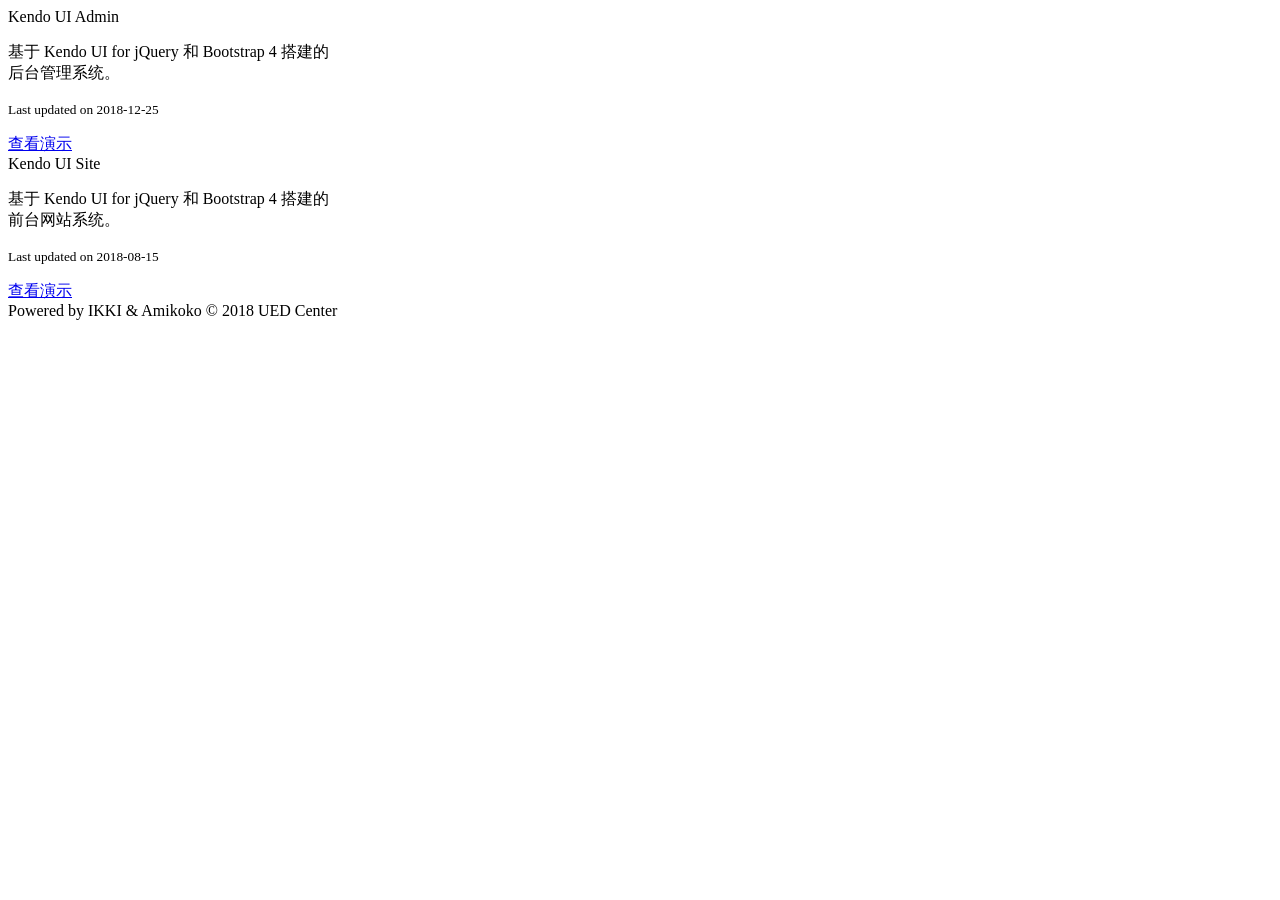
<file: index.html>
<!DOCTYPE html>
<html lang="zh-CN">
    <head>
        <meta charset="UTF-8">
        <meta http-equiv="X-UA-Compatible" content="IE=edge, chrome=1">
        <meta name="renderer" content="webkit">
        <meta name="force-rendering" content="webkit">
        <meta name="viewport" content="width=device-width, initial-scale=1, shrink-to-fit=no">
        <meta name="keywords" content="IKKI, IKKI2000, IKKI Studio, IKKI-Studio, ikki, ikki2000, ikkistudio, Kendo, Kendo UI, KendoUI, Kendo-UI, kendo, kendoui, kendo-ui, admin, admin-ui, admin-dashboard, dashboard, dashboard-templates, template, framework, site, website, bootstrap, bootstrap4, responsive, responsive-design, responsive-web-design, responsive-layout, layout">
        <meta name="description" content="Kendo UI Admin & Site base on Kendo UI for jQuery and Bootstrap 4.">
        <meta name="author" content="IKKI &amp; Amikoko">
        <meta name="copyright" content="UED Center">
        <title>Kendo UI Admin &amp; Site by IKKI &amp; Amikoko</title>
        <base href="https://ikki2000.github.io/KendoUI-Admin-Site/">
        <link href="img/favicon.png" rel="icon" type="image/png">
        <link href="css/fontawesome-all.min.css" rel="stylesheet">
        <link href="css/bootstrap.min.css" rel="stylesheet">
        <link href="css/amikoko.admin.css" rel="stylesheet">
        <!--[if lt IE 9]>
        <script src="js/html5shiv.min.js"></script>
        <script src="js/respond.min.js"></script>
        <![endif]-->
        <script src="js/jquery.min.js"></script>
    </head>
    <body id="login">
        <main class="text-body text-left">
            <div class="card-deck">
                <div class="card">
                    <div class="card-header"><i class='fas fa-cog mr-3'></i>Kendo UI Admin</div>
                    <div class="card-body">
                        <p class="card-text">基于 Kendo UI for jQuery 和 Bootstrap 4 搭建的<br>后台管理系统。</p>
                        <p class="card-text"><small class="text-muted">Last updated on 2018-12-25</small></p>
                    </div>
                    <div class="card-footer text-center">
                        <a href="https://ikki2000.github.io/KendoUI-Admin-Site/admin/login.html" class="btn btn-primary">查看演示</a>
                    </div>
                </div>
                <div class="card">
                    <div class="card-header"><i class='fas fa-globe mr-3'></i>Kendo UI Site</div>
                    <div class="card-body">
                        <p class="card-text">基于 Kendo UI for jQuery 和 Bootstrap 4 搭建的<br>前台网站系统。</p>
                        <p class="card-text"><small class="text-muted">Last updated on 2018-08-15</small></p>
                    </div>
                    <div class="card-footer text-center">
                        <a href="https://ikki2000.github.io/KendoUI-Admin-Site/site/index.html" class="btn btn-primary">查看演示</a>
                    </div>
                </div>
            </div>
        </main>
        <footer>Powered by IKKI &amp; Amikoko &copy; 2018 UED Center</footer>
        <script src="js/jquery.particleground.js"></script>
        <script>
            $(function() {
                // 动态背景
                $('#login').particleground();
            });
        </script>
    </body>
</html>
</file>
<file: css/amikoko.admin.css>
@charset "UTF-8";
/*!
 * Kendo UI Admin v1.0.0 by IKKI & Amikoko - https://ikki2000.github.io/
 * Copyright 2018 IKKI Studio
 * Released under the MIT License - https://ikki2000.github.io/KendoUI-Admin-Site/LICENSE
 */
/* CSS for All Admin Pages | Written by Amikoko | 2018-02-03 */
/* 主体框架结构 ------------------------------ */
html,
body {
  overflow: hidden;
  width: 100%;
  height: 100%;
  font-family: "Microsoft YaHei", arial, simsun, sans-serif;
  font-size: 14px; }

#aside {
  overflow: hidden;
  position: fixed;
  top: 0;
  left: 0;
  z-index: 9999;
  width: 200px;
  height: 100%;
  transition: all .3s; }

#main {
  overflow: hidden;
  position: absolute;
  top: 0;
  left: 200px;
  right: 0;
  bottom: 0;
  z-index: 0;
  width: calc(100% - 200px);
  height: 100%;
  transition: all .3s; }

#header {
  position: absolute;
  top: 0;
  left: 0;
  right: 0;
  z-index: 999;
  width: 100%;
  height: 60px;
  background: #fff;
  box-shadow: 0 1px 2px rgba(0, 0, 0, 0.2); }

#section {
  overflow: auto;
  position: absolute;
  top: 60px;
  left: 0;
  right: 0;
  bottom: 0;
  z-index: 1;
  padding: 15px 15px 0 15px;
  width: 100%;
  height: calc(100% - 60px);
  background: #eee; }

iframe#section {
  border: none;
  padding: 0; }

#container {
  position: relative;
  min-height: 96%; }

#footer {
  height: 4%;
  font-size: 12px;
  line-height: 12px;
  text-align: center;
  color: #999;
  background: #eee;
  text-shadow: 1px 1px 0 #fff; }

#loading {
  display: none;
  position: fixed;
  z-index: 9999;
  color: #fff;
  background: rgba(0, 0, 0, 0.3); }
  #loading:before, #loading:after {
    border-width: 3px;
    box-shadow: 0 0 3px 3px rgba(255, 255, 255, 0.3); }

#template {
  display: none; }

#locking {
  display: flex;
  flex-direction: column;
  justify-content: center;
  align-items: center;
  position: absolute;
  top: 50%;
  left: 50%;
  right: 50%;
  bottom: 50%;
  z-index: 10000;
  width: 0;
  height: 0;
  text-align: center;
  color: #fff;
  background: url("../img/lock_bg.jpg") no-repeat center;
  background-size: 100% 100%;
  transition: all .2s linear; }
  #locking figure {
    position: relative;
    margin-bottom: 0; }
    #locking figure:hover:after {
      display: flex;
      justify-content: center;
      align-items: center;
      position: absolute;
      top: 0;
      left: 0;
      border-radius: 50%;
      width: 100%;
      height: 100%;
      font-family: FontAwesome;
      font-size: 60px;
      background: rgba(0, 0, 0, 0.5);
      content: "\f13e";
      cursor: pointer; }
  #locking img {
    border-radius: 50%;
    width: 0;
    height: 0;
    background: #fff;
    box-shadow: 0 0 3px 1px rgba(0, 0, 0, 0.6);
    opacity: 0;
    transition: all .6s linear; }
  #locking h3 {
    margin: 20px 0 30px 0;
    font-size: 0;
    opacity: 0;
    transition: all .6s linear; }
  #locking.lock-ani {
    top: 0;
    left: 0;
    right: 0;
    bottom: 0;
    width: 100%;
    height: 100%; }
    #locking.lock-ani img {
      width: 128px;
      height: 128px;
      opacity: 1; }
    #locking.lock-ani h3 {
      font-size: 30px;
      opacity: 1; }
  #locking .input-group {
    width: 300px;
    opacity: 0;
    transition: opacity .6s; }
    #locking .input-group.lock-input-ani {
      opacity: 1; }
  #locking .form-control {
    font-size: 14px; }
    #locking .form-control:focus {
      box-shadow: inset 0 1px 2px rgba(0, 0, 0, 0.075), 0 0 5px rgba(128, 189, 255, 0.5); }
  #locking .input-group-append {
    cursor: pointer; }
  #locking i {
    font-size: 16px; }

h1 {
  margin: 0;
  width: 100%;
  height: 60px;
  text-indent: -9999px;
  background: #fff url("../img/logo.png") no-repeat center;
  background-size: auto 72%;
  box-shadow: -2px 1px 2px rgba(0, 0, 0, 0.2); }

/* Splitter 版 */
#body {
  border: none;
  height: 100%; }
  #body #header {
    overflow: visible;
    border-bottom: 1px solid #ccc;
    box-shadow: none; }
    #body #header h1 {
      display: block;
      position: static;
      float: left;
      width: 200px; }
  #body #main {
    left: 0;
    border: none;
    width: 100%;
    height: calc(100% - 69px);
    transition: none; }
  #body #aside {
    transition: none; }
  #body #section {
    border: 1px solid #ccc; }
  #body #path {
    padding-left: 15px; }
  #body #nav {
    height: 100%; }

/* 左侧导航 */
#nav {
  overflow-x: hidden;
  overflow-y: auto;
  width: 220px;
  height: calc(100% - 60px); }
  #nav small {
    margin-left: 5px;
    font-size: 11px;
    opacity: .5;
    display: inline-block;
    font-family: tahoma, sans-serif;
    -webkit-transform: scale(0.916);
    -moz-transform: none;
    -ms-transform: none; }
  #nav i {
    display: inline-block;
    width: 20px;
    height: 20px;
    font-size: 20px;
    line-height: 20px;
    text-align: center;
    vertical-align: middle;
    margin-right: 10px; }
  #nav sup {
    top: 8px;
    left: 8px;
    display: inline-block;
    position: absolute;
    border-radius: 50%;
    width: 10px;
    height: 10px;
    text-indent: -9999px;
    background: #f35800; }
  #nav sub {
    display: inline-block;
    position: absolute;
    top: 15px;
    right: 30px;
    border-radius: 4px;
    padding: 2px 5px;
    height: 16px;
    font-family: "Microsoft YaHei", tahoma, sans-serif;
    font-size: 12px;
    line-height: 12px; }
  #nav .k-group i {
    width: 16px;
    height: 16px;
    font-size: 16px;
    line-height: 16px;
    margin-right: 6px; }
  #nav .k-group sub {
    position: relative;
    top: 0;
    left: 5px; }

#navPanelBar,
#navPanelBar .k-item,
#navPanelBar .k-link,
#navPanelBar .k-icon,
#navMenu,
#navMenu .k-item,
#navMenu .k-link,
#navMenu .k-icon {
  border: none;
  white-space: nowrap;
  text-decoration: none;
  color: inherit;
  background: transparent;
  box-shadow: none; }
#navPanelBar .k-link,
#navMenu .k-link {
  padding: 12px 0 12px 12px;
  cursor: pointer; }
#navPanelBar .k-group .k-link,
#navMenu .k-group .k-link {
  font-size: 12px; }
#navPanelBar .k-state-hover,
#navMenu .k-state-hover {
  background-color: rgba(255, 255, 255, 0.2); }

#navPanelBar {
  width: 200px; }
  #navPanelBar sup {
    display: none; }
  #navPanelBar .k-group {
    border: none;
    white-space: nowrap;
    text-decoration: none;
    color: inherit;
    background: transparent;
    box-shadow: none;
    background-color: rgba(255, 255, 255, 0.2); }
    #navPanelBar .k-group .k-link {
      padding: 8px 0 8px 20px; }
  #navPanelBar .k-state-active > .k-link,
  #navPanelBar .k-state-selected {
    background-color: rgba(0, 0, 0, 0.08); }

#navMenu {
  width: 60px; }
  #navMenu,
  #navMenu abbr {
    display: none; }
  #navMenu .k-group .k-link {
    border-left: 3px solid transparent;
    padding: 8px 30px 8px 20px; }
  #navMenu .k-group .k-state-hover > .k-link,
  #navMenu .k-group .k-state-active {
    background-color: rgba(0, 0, 0, 0.08);
    border-color: #ccc; }
  #navMenu > .k-item > .k-state-active {
    background-color: rgba(255, 255, 255, 0.2); }

/* 左侧导航动效 */
#navCkb {
  position: absolute;
  z-index: -1;
  opacity: 0; }
  #navCkb:checked ~ #aside {
    width: 60px; }
    #navCkb:checked ~ #aside h1 {
      background-image: url("../img/logo_s.png"); }
    #navCkb:checked ~ #aside,
    #navCkb:checked ~ #aside #nav {
      overflow: visible;
      width: 60px; }
    #navCkb:checked ~ #aside #navPanelBar {
      display: none; }
    #navCkb:checked ~ #aside #navMenu {
      display: block; }
  #navCkb:checked ~ #main {
    left: 60px;
    width: calc(100% - 60px); }
    #navCkb:checked ~ #main #header .fa-bars {
      transform: rotate(-90deg); }

#mask {
  position: fixed;
  top: 60px;
  left: 0;
  right: 0;
  bottom: 0;
  z-index: -1;
  width: 100%;
  height: calc(100% - 60px);
  background: rgba(0, 0, 0, 0.3);
  opacity: 0;
  transition: all .3s; }

/* 顶部菜单 */
#header > label {
  margin-bottom: 0; }
  #header > label i {
    margin: 15px;
    font-size: 30px;
    cursor: pointer;
    transition: all .3s; }
  #header > label[for="navCkb"] {
    float: left; }
  #header > label[for="menuCkb"] {
    display: none;
    float: right; }
#header h1 {
  display: none;
  position: absolute;
  top: 0;
  left: 0;
  z-index: -1;
  box-shadow: none; }

#path {
  float: left;
  height: 60px;
  line-height: 60px;
  color: #000; }
  #path a {
    text-decoration: none;
    color: #000; }
  #path i {
    width: 16px;
    height: 16px;
    font-size: 16px;
    line-height: 16px;
    margin-right: 6px; }
  #path sup {
    top: 16px;
    margin-left: -26px;
    display: inline-block;
    position: absolute;
    border-radius: 50%;
    width: 10px;
    height: 10px;
    text-indent: -9999px;
    background: #f35800; }
  #path small {
    margin-left: 5px;
    font-size: 11px;
    opacity: .5; }
  #path img {
    margin: 0 2px 0 10px;
    border-radius: 50%;
    width: 40px;
    height: 40px;
    box-shadow: 0 0 3px 1px rgba(0, 0, 0, 0.6); }
  #path sub,
  #path .k-i-arrow-60-up,
  #path .k-i-arrow-60-down,
  #path .k-i-arrow-60-left,
  #path .k-i-arrow-60-right {
    display: none; }
  #path .fa-angle-double-right {
    margin: 0 10px;
    color: #ccc; }

#menuH .k-item,
#menuH .k-link,
#menuV .k-item,
#menuV .k-link {
  border: none;
  white-space: nowrap;
  text-decoration: none;
  color: inherit;
  background: transparent;
  box-shadow: none;
  color: #000; }
#menuH sup,
#menuV sup {
  display: inline-block;
  position: absolute;
  top: 6px;
  border-radius: 50%;
  width: 20px;
  height: 20px;
  font-size: 12px;
  line-height: 20px;
  text-align: center;
  transform: scale(0.8); }
#menuH small,
#menuV small {
  margin-left: 5px;
  font-size: 11px;
  opacity: .5; }
#menuH i,
#menuV i {
  display: inline-block;
  width: 20px;
  height: 20px;
  font-size: 20px;
  line-height: 20px;
  text-align: center;
  vertical-align: middle;
  margin-right: 6px; }
#menuH .k-group i,
#menuV .k-group i {
  width: 16px;
  height: 16px;
  font-size: 16px;
  line-height: 16px; }
#menuH .k-group i.color,
#menuV .k-group i.color {
  margin: 0;
  border: 1px solid #ccc;
  width: 22px;
  height: 22px; }
#menuH .k-group i.flag-icon,
#menuV .k-group i.flag-icon {
  border: 1px solid #ccc;
  width: 22px;
  height: 17px; }
#menuH .k-group .k-link,
#menuV .k-group .k-link {
  font-size: 12px; }
#menuH .k-group .k-state-hover > .k-link,
#menuH .k-group .k-state-active,
#menuV .k-group .k-state-hover > .k-link,
#menuV .k-group .k-state-active {
  background-color: rgba(0, 0, 0, 0.08);
  border-color: #ccc; }
#menuH > .k-item > .k-link img,
#menuV > .k-item > .k-link img {
  margin: 0 2px 0 10px;
  border-radius: 50%;
  width: 40px;
  height: 40px;
  box-shadow: 0 0 3px 1px rgba(0, 0, 0, 0.6); }
#menuH > .k-item > span.k-link,
#menuV > .k-item > span.k-link {
  border-color: transparent !important;
  cursor: default; }
#menuH > .k-item > span.k-state-active,
#menuV > .k-item > span.k-state-active {
  border-color: #ccc !important;
  cursor: pointer; }
#menuH .k-state-hover > .k-link,
#menuH .k-item > .k-state-active,
#menuV .k-state-hover > .k-link,
#menuV .k-item > .k-state-active {
  border-color: #ccc !important; }

#menuH {
  float: right;
  border: none;
  white-space: nowrap;
  text-decoration: none;
  color: inherit;
  background: transparent;
  box-shadow: none; }
  #menuH sup {
    left: 0; }
  #menuH hr {
    border-top: none;
    border-left: 1px solid #ccc;
    width: 0;
    height: 20px; }
  #menuH i.color:first-child {
    border-right: none;
    border-radius: 4px 0 0 4px; }
  #menuH i.color:last-child {
    margin-right: 6px;
    border-left: none;
    border-radius: 0 4px 4px 0; }
  #menuH .k-group .k-link {
    border-left: 3px solid transparent;
    padding: 8px 30px 8px 20px; }
  #menuH > .k-item > .k-link {
    border-top: 3px solid transparent;
    padding: 7px 10px 10px 10px;
    height: 60px;
    line-height: 60px; }
  #menuH > .k-item > .k-animation-container {
    left: auto !important;
    right: 0; }
    #menuH > .k-item > .k-animation-container > .k-group {
      overflow: visible !important; }
      #menuH > .k-item > .k-animation-container > .k-group:before {
        position: absolute;
        border-style: solid;
        border-color: transparent;
        width: 0;
        height: 0;
        content: "";
        top: -16px;
        right: 47px;
        z-index: 999;
        border-width: 8px;
        border-bottom-color: #f9f9f9; }
      #menuH > .k-item > .k-animation-container > .k-group:after {
        position: absolute;
        border-style: solid;
        border-color: transparent;
        width: 0;
        height: 0;
        content: "";
        top: -20px;
        right: 45px;
        z-index: 888;
        border-width: 10px;
        border-bottom-color: #ccc; }

#menuV {
  display: none;
  position: absolute;
  top: 60px;
  right: -100%;
  z-index: 999;
  border: 1px solid #ccc;
  background: #f9f9f9;
  box-shadow: 0 2px 4px 0 rgba(0, 0, 0, 0.03), 0 4px 5px 0 rgba(0, 0, 0, 0.04);
  direction: rtl;
  text-align: right;
  transition: all .3s; }
  #menuV:before {
    position: absolute;
    border-style: solid;
    border-color: transparent;
    width: 0;
    height: 0;
    content: "";
    top: -16px;
    right: 21px;
    z-index: 999;
    border-width: 8px;
    border-bottom-color: #f9f9f9; }
  #menuV:after {
    position: absolute;
    border-style: solid;
    border-color: transparent;
    width: 0;
    height: 0;
    content: "";
    top: -20px;
    right: 19px;
    z-index: 888;
    border-width: 10px;
    border-bottom-color: #ccc; }
  #menuV abbr {
    display: none; }
  #menuV sup {
    left: 6px; }
  #menuV hr {
    margin: 0;
    border-top: 1px solid #ccc;
    width: 100%; }
  #menuV .k-i-arrow-60-right {
    left: .2rem;
    right: auto; }
    #menuV .k-i-arrow-60-right:before {
      content: "\e007"; }
  #menuV i {
    margin-left: 6px;
    margin-right: 0; }
  #menuV i.color:first-child {
    border-left: none;
    border-radius: 0 4px 4px 0; }
  #menuV i.color:last-child {
    margin-left: 6px;
    border-right: none;
    border-radius: 4px 0 0 4px; }
  #menuV .k-group .k-link {
    border-right: 3px solid transparent;
    padding: 8px 20px 8px 30px; }
  #menuV > .k-item > .k-link {
    border-right: 3px solid transparent;
    padding: 6px 8px;
    min-width: 100px; }
    #menuV > .k-item > .k-link img {
      margin: 5px; }
  #menuV .k-state-hover > .k-link,
  #menuV .k-item > .k-state-active {
    background-color: rgba(0, 0, 0, 0.08); }

/* 顶部菜单动效 */
#menuCkb {
  position: absolute;
  right: 0;
  z-index: -1;
  opacity: 0; }
  #menuCkb:checked ~ #main #header .fa-ellipsis-h,
  #menuCkb:checked ~ #body #header .fa-ellipsis-h {
    transform: rotate(90deg); }
  #menuCkb:checked ~ #main #menuV,
  #menuCkb:checked ~ #body #menuV {
    right: 0; }

/* 选项卡 */
#tab .k-tabstrip-items,
#hint .k-tabstrip-items {
  margin-bottom: 15px;
  padding-bottom: 15px;
  border-bottom: 1px solid #ccc; }
  #tab .k-tabstrip-items i,
  #hint .k-tabstrip-items i {
    width: 16px;
    height: 16px;
    font-size: 16px;
    line-height: 16px;
    margin-right: 6px; }
  #tab .k-tabstrip-items sup,
  #hint .k-tabstrip-items sup {
    top: 3px;
    left: 8px;
    display: inline-block;
    position: absolute;
    border-radius: 50%;
    width: 10px;
    height: 10px;
    text-indent: -9999px;
    background: #f35800; }
  #tab .k-tabstrip-items small,
  #hint .k-tabstrip-items small {
    margin-left: 5px;
    font-size: 11px;
    opacity: .5; }
  #tab .k-tabstrip-items sub,
  #hint .k-tabstrip-items sub {
    display: inline-block;
    position: relative;
    top: 0;
    margin-left: 5px;
    border-radius: 4px;
    padding: 2px 5px;
    height: 16px;
    font-family: "Microsoft YaHei", tahoma, sans-serif;
    font-size: 12px;
    line-height: 12px; }
  #tab .k-tabstrip-items .fa-times-circle,
  #hint .k-tabstrip-items .fa-times-circle {
    margin-left: 5px;
    margin-right: 0;
    text-align: center; }
  #tab .k-tabstrip-items .k-item,
  #hint .k-tabstrip-items .k-item {
    border-color: #ccc;
    border-radius: 4px;
    color: #999;
    background-color: rgba(255, 255, 255, 0.6); }
  #tab .k-tabstrip-items .k-link,
  #hint .k-tabstrip-items .k-link {
    white-space: nowrap; }
  #tab .k-tabstrip-items .k-state-active,
  #hint .k-tabstrip-items .k-state-active {
    color: #000;
    background-color: #fff; }
#tab .k-content,
#hint .k-content {
  padding: 0;
  border: none;
  background: none; }

#contextMenu i {
  width: 16px;
  height: 16px;
  font-size: 16px;
  line-height: 16px;
  margin-right: 6px;
  text-align: center; }
#contextMenu .k-link {
  padding: 8px 30px 8px 20px; }

/* 登录 */
#login main {
  display: flex;
  justify-content: center;
  align-items: center;
  overflow: hidden;
  position: absolute;
  top: 0;
  left: 0;
  right: 0;
  bottom: 0;
  width: 100%;
  height: 100%;
  text-align: center;
  color: #fff;
  opacity: .6; }
  #login main form {
    padding: 15px;
    width: 100%;
    max-width: 420px; }
    #login main form #avatar {
      border-radius: 50%;
      width: 128px;
      height: 128px;
      background: #fff;
      box-shadow: 0 0 3px 1px rgba(0, 0, 0, 0.6);
      transition: all 1s; }
    #login main form .user-avatar {
      transform: rotateY(360deg); }
    #login main form h3 {
      margin: 20px 0;
      font-size: 24px;
      font-weight: 100; }
      #login main form h3 small {
        display: block;
        margin-top: 10px;
        font-size: 14px;
        line-height: 20px; }
    #login main form .form-group {
      text-align: left; }
    #login main form i {
      margin-right: 8px;
      width: 16px;
      height: 16px;
      font-size: 16px; }
    #login main form .form-control:focus {
      box-shadow: inset 0 1px 2px rgba(0, 0, 0, 0.075), 0 0 5px rgba(128, 189, 255, 0.5); }
    #login main form .k-tooltip-validation {
      display: block;
      margin: 0;
      border: 1px solid #faa685;
      border-radius: 0;
      padding: 5px 10px;
      width: 100%;
      color: #a64515;
      background-color: #fddacc; }
    #login main form .verify-bar-area {
      position: relative;
      border: 1px solid #ced4da;
      border-radius: 4px;
      text-align: center;
      color: #495057;
      background: #fff; }
      #login main form .verify-bar-area .verify-left-bar {
        position: absolute;
        top: -1px;
        left: -1px;
        border-radius: 4px 0 0 4px; }
      #login main form .verify-bar-area .verify-move-block {
        position: absolute;
        top: 0;
        left: 0;
        border-radius: 4px;
        color: #fff;
        background: #007bff;
        cursor: pointer; }
        #login main form .verify-bar-area .verify-move-block:hover {
          background: #0069d9; }
        #login main form .verify-bar-area .verify-move-block .verify-icon {
          margin-right: 0; }
#login footer {
  position: absolute;
  bottom: 0;
  width: 100%;
  font-size: 12px;
  line-height: 3em;
  text-align: center;
  color: rgba(255, 255, 255, 0.6); }

/* 主要内容 */
#goTop {
  display: none;
  position: fixed;
  right: 32px;
  bottom: 12px;
  z-index: 999;
  padding: 0;
  width: 30px;
  height: 30px;
  font-size: 24px;
  line-height: 24px;
  opacity: .6; }

/* 手机端适配 */
@media only screen and (max-width: 767px) {
  #navCkb:checked ~ #aside #navPanelBar,
  #header h1,
  #header label[for="menuCkb"],
  #menuV {
    display: block; }

  #navCkb:checked ~ #aside #navMenu,
  #navCkb:checked ~ #main #header h1,
  #menuH,
  #path span {
    display: none; }

  #aside {
    left: -200px; }

  #main {
    left: 0;
    width: 100%; }

  #navCkb:checked ~ label #mask {
    z-index: 9998;
    opacity: 1; }
  #navCkb:checked ~ #aside {
    left: 0;
    width: 200px; }
    #navCkb:checked ~ #aside h1 {
      background-image: url("../img/logo.png"); }
    #navCkb:checked ~ #aside #nav {
      overflow-x: hidden;
      overflow-y: auto;
      width: 206px; }
  #navCkb:checked ~ #main {
    left: 0;
    width: 100%; }
    #navCkb:checked ~ #main #header .fa-bars {
      margin-left: 215px; }

  #locking {
    background-size: auto 100%; } }
/* Bootstrap 细节完善 ------------------------------ */
.hide {
  display: none; }

/* 尺寸 */
.w-5 {
  width: 5% !important; }

.w-10 {
  width: 10% !important; }

.w-15 {
  width: 15% !important; }

.w-20 {
  width: 20% !important; }

.w-30 {
  width: 33.33% !important; }

.w-33 {
  width: 33% !important; }

.w-40 {
  width: 40% !important; }

.w-60 {
  width: 60% !important; }

.w-70 {
  width: 70% !important; }

.w-80 {
  width: 80% !important; }

.w-90 {
  width: 90% !important; }

.h-5 {
  height: 5% !important; }

.h-10 {
  height: 10% !important; }

.h-15 {
  height: 15% !important; }

.h-20 {
  height: 20% !important; }

.h-30 {
  height: 33.33% !important; }

.h-33 {
  height: 33% !important; }

.h-40 {
  height: 40% !important; }

.h-60 {
  height: 60% !important; }

.h-70 {
  height: 70% !important; }

.h-80 {
  height: 80% !important; }

.h-90 {
  height: 90% !important; }

/* Kendo UI 细节完善 ------------------------------ */
/* 通知框 */
.k-notification-wrap {
  font-size: 14px;
  line-height: 2.4em; }

/* 对话框 */
.k-dialog .dialog-box,
.k-window .dialog-box {
  padding: 40px; }
  .k-dialog .dialog-box i.fas,
  .k-window .dialog-box i.fas {
    margin-right: 10px;
    font-size: 30px;
    vertical-align: middle; }
  .k-dialog .dialog-box i.fa-check-circle,
  .k-window .dialog-box i.fa-check-circle {
    color: #bede0b; }
  .k-dialog .dialog-box i.fa-info-circle,
  .k-dialog .dialog-box i.fa-question-circle,
  .k-window .dialog-box i.fa-info-circle,
  .k-window .dialog-box i.fa-question-circle {
    color: #84cef8; }
  .k-dialog .dialog-box i.fa-exclamation-circle,
  .k-window .dialog-box i.fa-exclamation-circle {
    color: #f7d82a; }
  .k-dialog .dialog-box i.fa-times-circle,
  .k-window .dialog-box i.fa-times-circle {
    color: #faa685; }
.k-dialog .k-dialog-buttongroup .k-button:first-child:last-child,
.k-window .k-dialog-buttongroup .k-button:first-child:last-child {
  border-radius: 0; }
.k-dialog .k-window-buttongroup,
.k-window .k-window-buttongroup {
  margin-bottom: -20px;
  padding-top: 24px;
  text-align: center; }
  .k-dialog .k-window-buttongroup .k-button,
  .k-window .k-window-buttongroup .k-button {
    margin: 0 10px; }
.k-dialog .pic-box,
.k-dialog .window-map,
.k-window .pic-box,
.k-window .window-map {
  padding: 0; }

/* 模态框 */
.k-window-iframecontent {
  height: 100%; }

/* 按钮 */
.k-button-lg {
  padding: 8px 30px;
  height: 36px; }

/* 表单 */
form label .k-required {
  margin-right: .2em;
  font-size: 20px;
  line-height: 12px;
  vertical-align: -50%; }
form .col-form-label {
  line-height: 1.2em; }
form .k-label-lg {
  font-size: 16px;
  line-height: 1.5em; }
form .k-space-left .k-icon {
  margin-left: 3px; }
form .k-space-right .k-icon {
  margin-right: 3px; }
form .k-textbox-lg {
  height: 36px; }
  form .k-textbox-lg.k-space-left {
    padding-left: 3em; }
    form .k-textbox-lg.k-space-left .k-icon {
      margin-left: 10px; }
  form .k-textbox-lg.k-space-right {
    padding-right: 3em; }
    form .k-textbox-lg.k-space-right .k-icon {
      margin-right: 10px; }
  form .k-textbox-lg .k-icon {
    margin-top: -10px;
    font-size: 20px; }
form .ajax-loading {
  display: none; }
form .k-i-loading {
  margin: 8px 5px 0 0;
  vertical-align: -20%; }
form .k-radio-label,
form .k-checkbox-label {
  margin: 7px 12px 7px 0; }
form .k-tooltip-validation {
  display: block;
  font-size: 12px; }
  form .k-tooltip-validation .k-icon {
    margin-right: 0;
    line-height: .9em; }
form .k-editor-toolbar .k-tool-group {
  border-left: none; }
form .adv-search-area,
form .searchBtn.row {
  display: none; }

/* 下拉分组 */
.k-popup .k-list .k-item > .k-group {
  font-size: 12px;
  line-height: 20px; }
  .k-popup .k-list .k-item > .k-group:before {
    left: -20px;
    border-width: 10px; }

/* 转换器 */
.k-switch {
  margin-right: .5em;
  width: 3em; }

.k-switch-container {
  padding: 0;
  line-height: normal; }

.k-switch-handle {
  margin: -3px 5px 0 3px;
  width: 1em;
  height: 1em; }

.k-switch-off:hover .k-switch-container {
  border-color: #ccc; }
.k-switch-off:hover .k-switch-handle {
  background-color: #eee;
  border-color: #ccc; }

/* 高级搜索 */
.adv-search-btn {
  position: relative;
  top: -1px;
  margin-bottom: 15px;
  text-align: center; }
  .adv-search-btn .k-button {
    border-color: rgba(0, 0, 0, 0.125);
    border-top-color: #fff;
    border-radius: 0 0 4px 4px;
    color: #ccc;
    background-color: #fff; }
    .adv-search-btn .k-button:active {
      box-shadow: none; }
    .adv-search-btn .k-button i {
      margin-right: 8px; }

/* 表格 */
.k-edit-form-container {
  width: 600px; }
  .k-edit-form-container .k-edit-label {
    width: 20%;
    font-weight: bold; }
    .k-edit-form-container .k-edit-label .k-required {
      margin-right: .2em;
      font-size: 20px;
      line-height: 12px;
      vertical-align: -50%; }
  .k-edit-form-container .k-edit-field {
    padding-right: 5%;
    width: 75%; }
    .k-edit-form-container .k-edit-field .k-switch {
      width: 3em; }
      .k-edit-form-container .k-edit-field .k-switch .k-switch-handle {
        margin-top: -4px; }
    .k-edit-form-container .k-edit-field .k-switch,
    .k-edit-form-container .k-edit-field .k-radio-label,
    .k-edit-form-container .k-edit-field .k-checkbox-label {
      margin-top: 6px; }
    .k-edit-form-container .k-edit-field .k-slider .k-tick {
      margin-top: 2px; }
    .k-edit-form-container .k-edit-field .k-colorpicker {
      width: 100%; }
      .k-edit-form-container .k-edit-field .k-colorpicker .k-selected-color {
        width: calc(100% - 8px - 1.42857em); }
    .k-edit-form-container .k-edit-field .k-multiselect li.k-button {
      margin-top: 2px; }
    .k-edit-form-container .k-edit-field .k-textarea {
      width: 100%; }
    .k-edit-form-container .k-edit-field .k-editor .k-tool-group {
      border-width: 0; }
  .k-edit-form-container .k-edit-buttons {
    text-align: center; }
  .k-edit-form-container div.k-tooltip-validation {
    flex-direction: row;
    margin: 0.5em 0 0 0 !important; }
    .k-edit-form-container div.k-tooltip-validation .k-icon {
      margin-right: 4px; }

.k-grid-edit-row strong.k-required {
  margin-bottom: .3em;
  margin-left: -6px;
  margin-right: .2em;
  font-size: 20px;
  line-height: 12px;
  vertical-align: -50%; }
  .k-grid-edit-row strong.k-required small {
    margin-left: 3px;
    font-size: 12px;
    font-weight: normal;
    vertical-align: 60%; }
.k-grid-edit-row .k-switch .k-switch-handle {
  margin-top: -4px; }
.k-grid-edit-row .k-radio-label,
.k-grid-edit-row .k-checkbox-label {
  margin-top: 4px;
  margin-right: 12px; }
.k-grid-edit-row .k-slider .k-button-increase,
.k-grid-edit-row .k-slider .k-button-decrease {
  margin-top: -6px; }
.k-grid-edit-row .k-slider .k-tick,
.k-grid-edit-row .k-slider .k-last {
  background-position-y: -97px; }
.k-grid-edit-row .k-colorpicker .k-selected-color {
  width: calc(100% - 8px - 1.42857em); }
.k-grid-edit-row .k-textarea {
  margin-left: calc(-8px - 1px);
  width: calc(100% + ((8px + 1px) * 2)); }
.k-grid-edit-row .k-editor {
  border: 1px solid #ccc; }
  .k-grid-edit-row .k-editor .k-editor-toolbar-wrap {
    border-bottom-width: 1px;
    padding: 0; }
    .k-grid-edit-row .k-editor .k-editor-toolbar-wrap .k-tool-group {
      border-width: 0; }
  .k-grid-edit-row .k-editor tr:hover {
    background-color: #fff; }
.k-grid-edit-row div.k-tooltip-validation {
  flex-direction: row;
  margin: 1em 0 0 -9px !important;
  white-space: nowrap; }
  .k-grid-edit-row div.k-tooltip-validation .k-icon {
    margin-right: 4px; }
  .k-grid-edit-row div.k-tooltip-validation .k-callout-n {
    left: 16px; }
.k-grid-edit-row .k-edit-cell {
  padding-top: 10px;
  padding-bottom: 15px; }

.k-filter-row .k-filtercell .k-autocomplete {
  border-left-width: 1px; }
.k-filter-row .k-filtercell .k-autocomplete,
.k-filter-row .k-filtercell .k-combobox,
.k-filter-row .k-filtercell .k-numerictextbox,
.k-filter-row .k-filtercell .k-datepicker {
  width: auto; }

/* 自定义细节 ------------------------------ */
.w-9 {
  width: 9% !important; }

.ml-p1 {
  margin-left: 1%; }

/*# sourceMappingURL=amikoko.admin.css.map */
</file>
